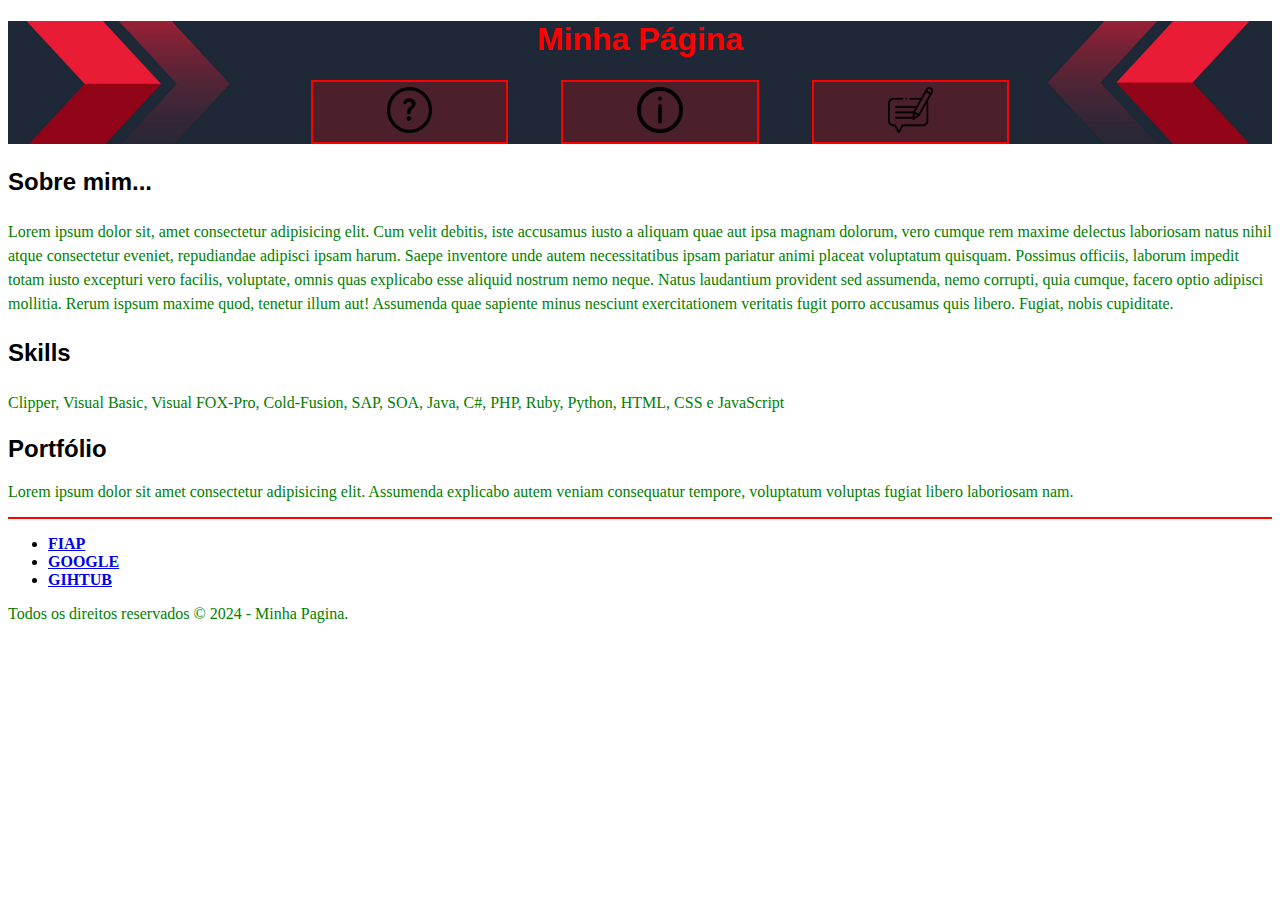
<file: index.html>
<!-- Este é um comentário em HTML. -->
<!DOCTYPE HTML> <!-- Este é o DTD do HTML5.-->
<!--
Uma definição de tipo de documento (inglês: document type definition, DTD) 
é um conjunto de declarações de marcação.
-->

<html lang="pt-br">
    <!-- primeiro filho do html.-->
    <head>
        <meta charset="UTF-8"/>
        <meta name="viewport" content= "widht: device-widht, initial-scale=1.0"/>
        <title>Página Básica</title>

        <link rel="stylesheet" href="./css/estilo.css">
        <link rel="stylesheet" href="./css/global.css">

    </head>
    <body>
        
        <div id="container">

            <header id="cabecalho">
                <h1>Minha Página</h1>

                <nav id="menu">
                    <ul>
                        <li class="link"><a href="./paginas/help.html"><img src="./img/help.png" alt="Interogação em um circulo." width="5%"></a></li>
                        <li class="link"><a href="./paginas/about.html"><img src="./img/about.png" alt="Letra i em um circulo." width="5%"></a></li>
                        <li class="link"><a href="./paginas/contact.html"><img src="./img/contact.png" alt="Lapis escrevendo em um balão." width="5%"></a></li>
                    </ul>
                </nav> 
                
                </header>
                
                <section id="conteudo">
                    <div>
                        <h2>Sobre mim...</h2>
                        <p>Lorem ipsum dolor sit, amet consectetur adipisicing elit.
                            Cum velit debitis, iste accusamus iusto a aliquam quae aut
                            ipsa magnam dolorum, vero cumque rem maxime delectus laboriosam
                            natus nihil atque consectetur eveniet, repudiandae adipisci ipsam harum.
                            Saepe inventore unde autem necessitatibus ipsam pariatur animi placeat
                            voluptatum quisquam. Possimus officiis, laborum impedit totam iusto excepturi
                            vero facilis, voluptate, omnis quas explicabo esse aliquid nostrum nemo neque.
                            Natus laudantium provident sed assumenda, nemo corrupti, quia cumque, facero
                            optio adipisci mollitia.
                            Rerum ispsum maxime quod, tenetur illum aut! Assumenda quae sapiente minus nesciunt
                            exercitationem veritatis fugit porro accusamus quis libero. Fugiat, nobis cupiditate.

                        </p>
                    </div>

                    <h2>Skills</h2>
                    <p>Clipper, Visual Basic, Visual FOX-Pro, Cold-Fusion,
                        SAP, SOA, Java, C#, PHP, Ruby, Python, HTML, CSS e
                        JavaScript</p>
                     </div>
                     <div>
                         <h2>Portfólio</h2>
                         <p> Lorem ipsum dolor sit amet consectetur adipisicing elit. Assumenda explicabo
                             autem veniam consequatur tempore, voluptatum voluptas fugiat libero laboriosam nam.
                            
                        </p>
                     </div>
                    </section>
                    
                    <footer id="rodape">
                        <nav>
                            <ul>
                                <li> <a href="https://www.fiap.com.br/" target="_blank"> FIAP </a></li>
                                <li> <a href="https://www.google.com.br/" target="_self">GOOGLE</a></li>
                                <li> <a href= "https://github.com/" target="_blank">GIHTUB</a></li>
                            </ul>
                        </nav>
                        <p> Todos os direitos reservados &copy; 2024 - Minha Pagina.</p>
                    </footer>
                    
                </div>    
             
            </body>
        </html>
</file>
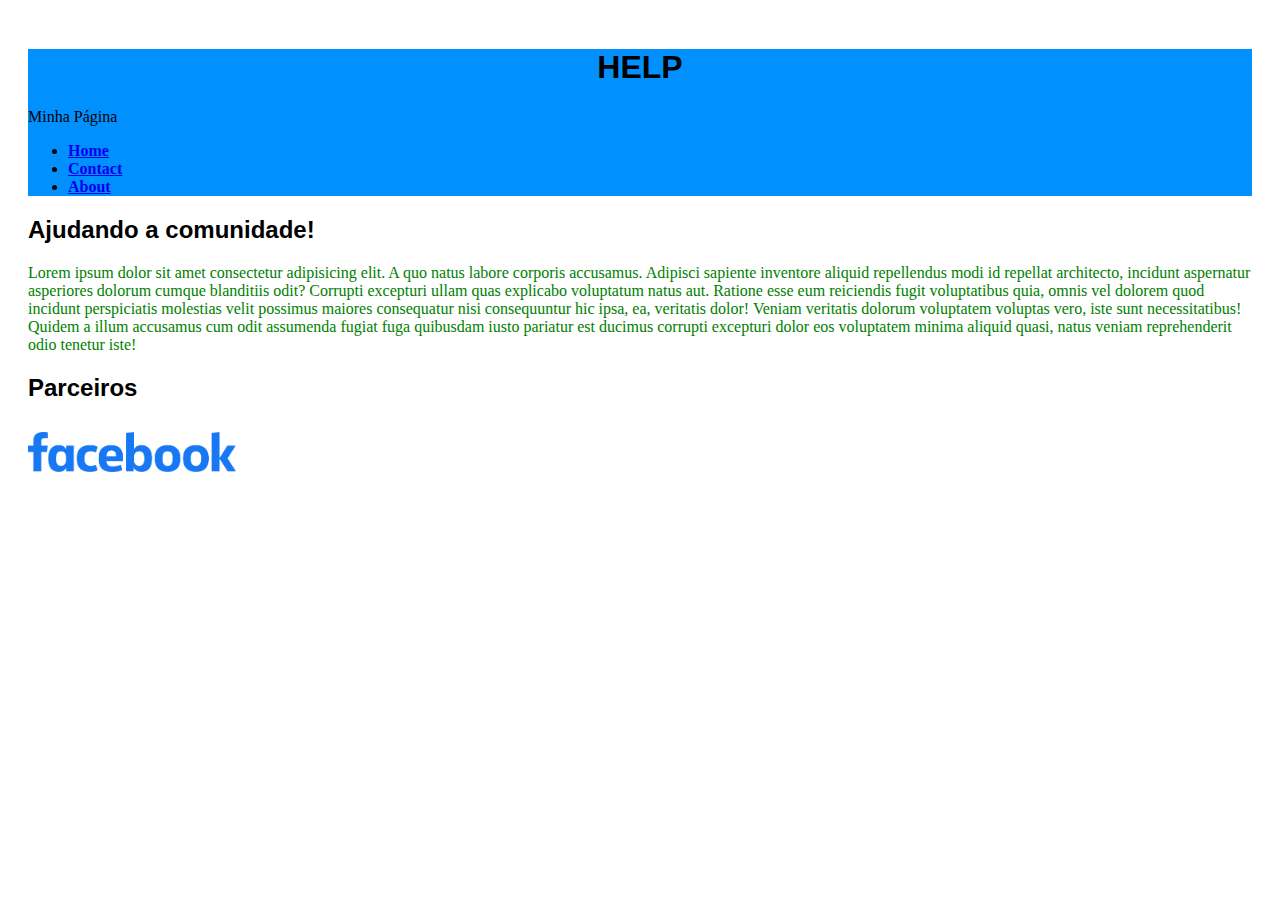
<file: paginas/help.html>
<!DOCTYPE html>
<html lang="pt-br">
<head>
    <meta charset="UTF-8">
    <meta name="viewport" content="width=device-width, initial-scale=1.0">
    <title>HELP</title>

    <link rel="stylesheet" href="../css/global.css">
</head>
<body>
    <div class= "container">
           
        <header class="cabeçalho">
            <h1 style="text-align: center; font-family: Tahoma, Verdana, sans-serif; ">HELP</h1>
                Minha Página</h1>
 
                <nav class="menu">
                    <ul>
                        <li><a href="../index.html">Home</a></li>
                        <li><a href="./contact.html">Contact</a></li>
                        <li><a href="./about.html">About</a></li>
                    </ul>
                </nav>
         
        </header>  

        <section>
            <div>
                <h2>Ajudando a comunidade!</h2>
                        <p>
                            Lorem ipsum dolor sit amet consectetur adipisicing elit. A quo natus labore corporis accusamus. Adipisci sapiente
                            inventore aliquid repellendus modi id repellat architecto, incidunt aspernatur asperiores dolorum cumque blanditiis odit?
                            Corrupti excepturi ullam quas explicabo voluptatum natus aut. Ratione esse eum reiciendis fugit voluptatibus quia, omnis vel
                            dolorem quod incidunt perspiciatis molestias velit possimus maiores consequatur nisi consequuntur hic ipsa, ea, veritatis dolor!
                            Veniam veritatis dolorum voluptatem voluptas vero, iste sunt necessitatibus! Quidem a illum accusamus cum odit assumenda fugiat fuga quibusdam iusto pariatur
                            est ducimus corrupti excepturi dolor eos voluptatem minima aliquid quasi, natus veniam reprehenderit odio tenetur iste!
                        </p>
                </div>
                <div>
                    <h2>Parceiros</h2>
                    <figure style="margin: 30px 0;">
                        <img src="../img/facebook-logo.png" alt="Logo Rede Social" style="width: 17%;">
                    </figure>
                </div>
            </section>
            </div>
</body>
</html>
</file>
<file: css/estilo.css>
/*Este é um comentário de linha!*/
/*
    Este é um comentárrio de Bloco
!*/

/*Anatomia de uma regra CSS*/
/*
    Seletor {
        Propriedade: Valor;
    }
*/

    /*Exemplo de seletores*/

    /*Seletores de tipo*/
    h1 {
        color: red;
        text-align: center;
    }

    #cabecalho{
        background-image: url("../img/banner.webp");
        background-repeat: no-repeat;
        background-size: contain;
        background-position: center;
        background-size: cover;
    }

    /*Seletores de classe*/
    .link {
        /* font-size: 24%; */
        /* font-size: 24em; */
        /* font-size: 24rem; */
        /* font-size: 24vw; */
        border: 2px solid #ff0000;
        display: inline-block;
        margin: 0 2%;
        background-color: rgba(255, 0, 0, 0.200);
        padding: 5px 5px;
        width: 15%;
        transform: all 0.4s  ease-out;

        &:hover {
            background-color: rgba(255, 0, 0, 0.500);
        }

        /*Nesting elements*/
        a {
            display: inline-block;
            text-decoration: none;
            color: #000;

            /*Nesting elements*/
            img{
                display: inline-block;
                width: 25%;
            }

        }

    }

    /*Seletores de ID*/
    #menu ul{
        list-style-type: none;
        text-align: center;
    }
</file>
<file: css/global.css>
/* Defina uma cor de fundo para o cabeçalho (<header>) da cor azul. */
header {
    background-color: rgb(0, 145, 255);
}

/* Aplique uma fonte serifada para todos os títulos(ch1>, <h2>) */
h1, h2 {
    font-family: sans-serif;
}

/* Faça com que os links da barra de navegação (<nav>) fiquem em negrito. */
a {
    font-weight: bold;
}

/* Defina uma margem interna de 20 pixels para todos os elementos da classe .container. */
.container {
    padding: 20px;
}

/* Ajuste o espaçamento entre linhas para 1.5 para todo o conteúdo dentro da <section> com o id conteudo. */
#conteudo {
    line-height: 1.5;
}

/* Aplique uma cor de texto verde para todos os parágrafos (<p>). */
p {
    color: green;
}

/* Defina uma borda superior de 2 pixels sólida e vermelha para o rodapé (<footer>). */
footer {
    border-top: 2px solid red;
}
</file>
